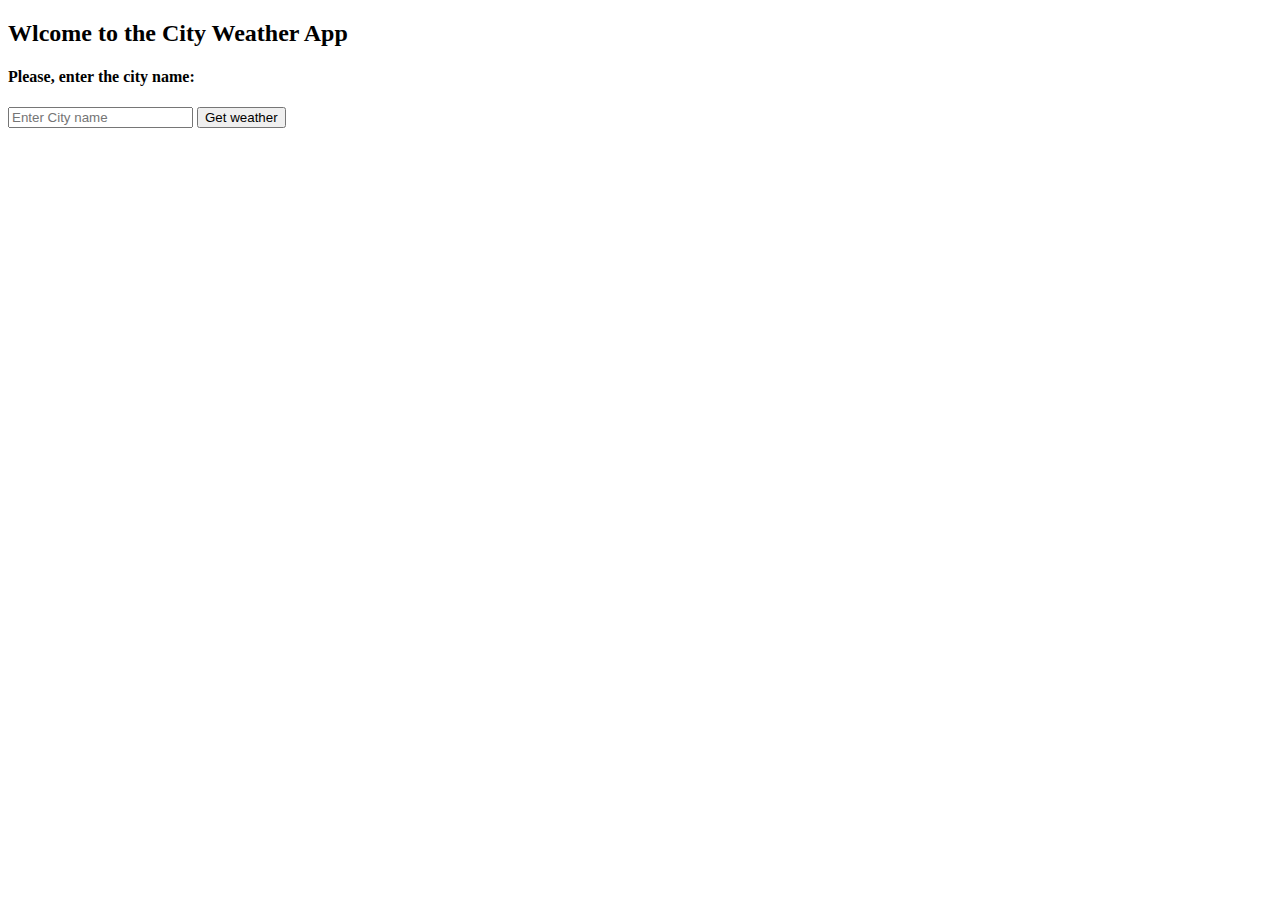
<file: templates/index.html>
<!DOCTYPE html>
<html lang="en">
  <head>
    <meta charset="UTF-8" />
    <title>HomePage</title>
  </head>
  <body>
    <form method="POST" action="/city">
      <h2>Wlcome to the City Weather App</h2>
      <h4>Please, enter the city name:</h4>
      <input type="text" name="city" placeholder="Enter City name" />
      <button type="submit">Get weather</button>
    </form>
  </body>
</html>
</file>
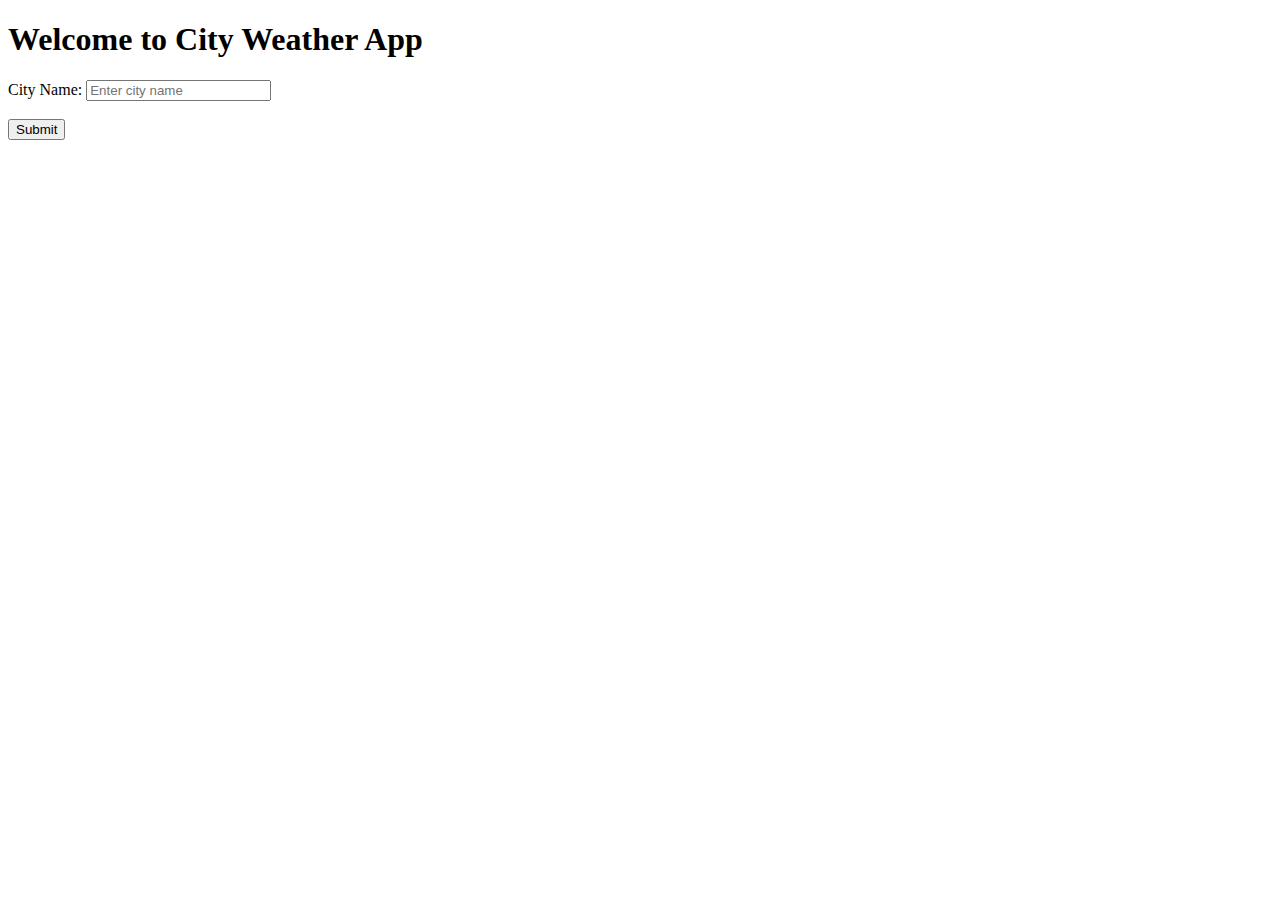
<file: City Weather App - Python Course 2 - Nov 2020/templates/home.html>
<!DOCTYPE html>
<html lang="en">

<head>
    <meta charset="UTF-8">
    <meta name="viewport" content="width=device-width, initial-scale=1.0">
    <title>City Weather App</title>
</head>

<body>
    <h1>Welcome to City Weather App</h1>
    <form action="/city" method="POST">
        <label for="city_name">City Name:</label>
        <input type="text" id="city_name" name="city_name" placeholder="Enter city name">
        <br>
        <br>
        <input type="submit">
    </form>
</body>

</html>
</file>
